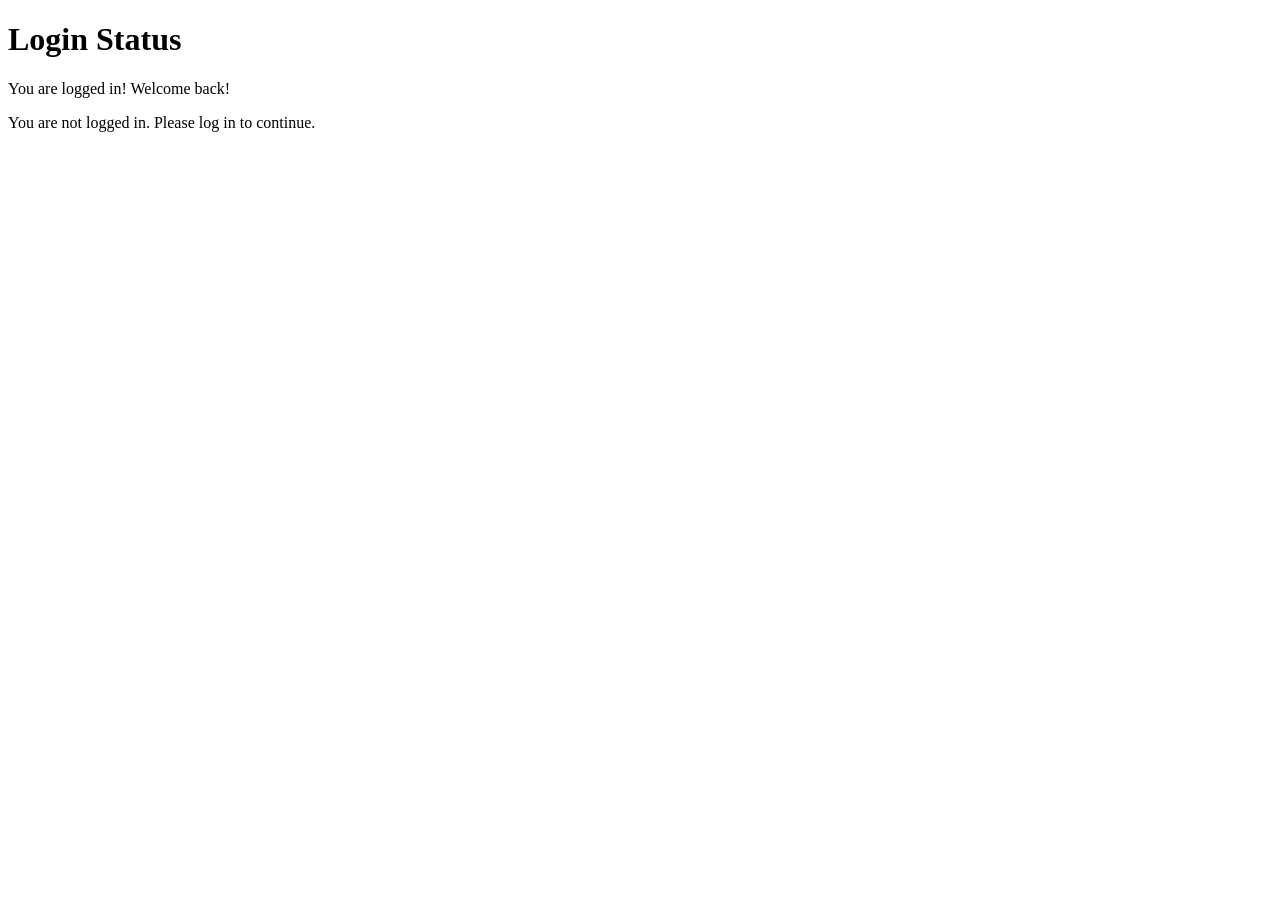
<file: Assignment3/Assignment3_Q6/demo/target/classes/templates/index.html>
<!DOCTYPE html>
<html lang="en">
<head>
    <meta charset="UTF-8">
    <meta name="viewport" content="width=device-width, initial-scale=1.0">
    <title>Login Status</title>
</head>
<body>
    <h1>Login Status</h1>

    <!-- Display this message if the user is logged in -->
    <div th:if="${isLoggedIn}">
        <p>You are logged in! Welcome back!</p>
    </div>

    <!-- Display this message if the user is not logged in -->
    <div th:unless="${isLoggedIn}">
        <p>You are not logged in. Please log in to continue.</p>
    </div>

</body>
</html>
</file>
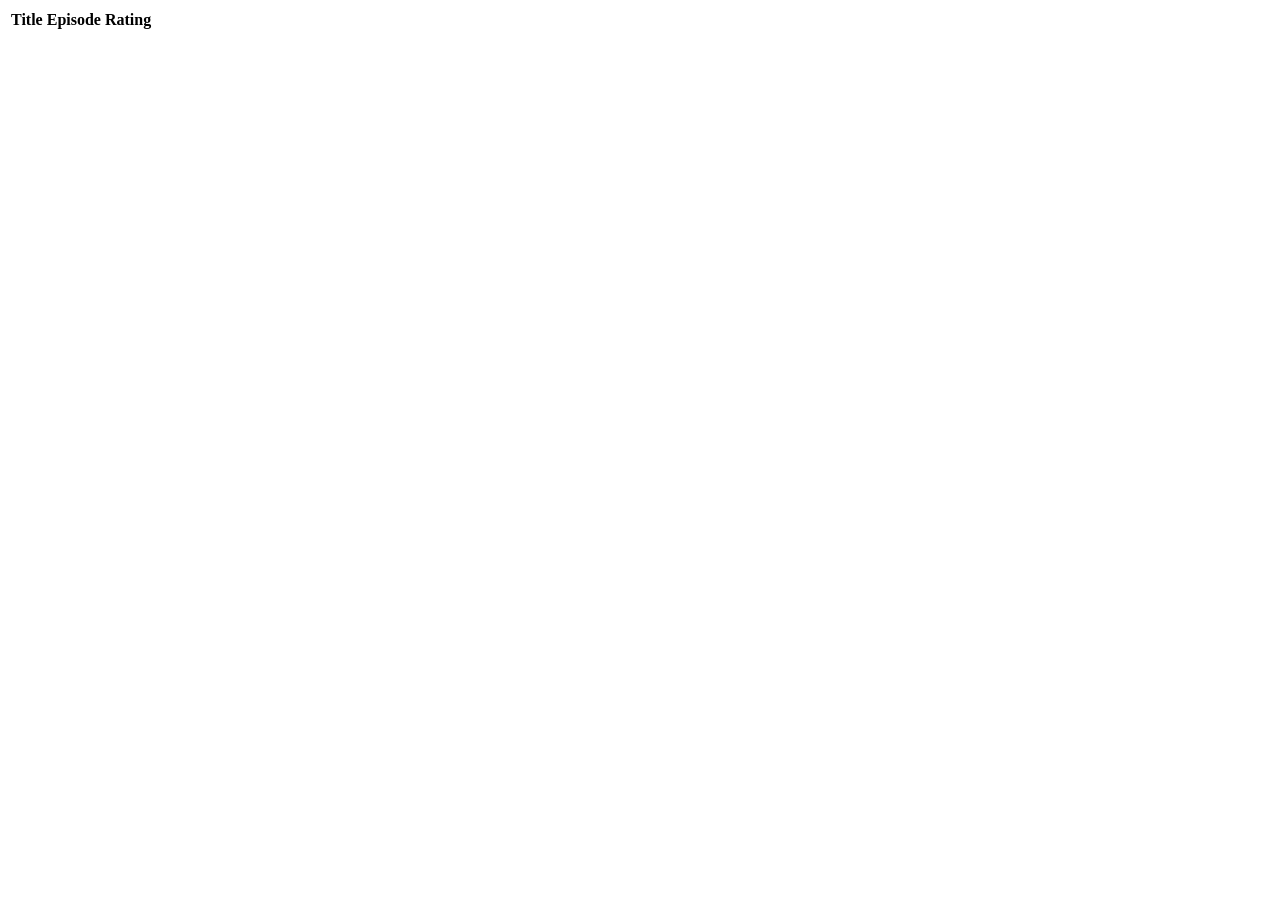
<file: Assignment3/Assignment3_Q2/demo/target/classes/templates/shows.html>
<!DOCTYPE html>
<html xmlns="http://www.thymeleaf.org">
<head>
<title>Top TV Episodes</title>
</head>
<body>
<table>
<tr>
<th>Title</th>
<th>Episode</th>
<th>Rating</th>
</tr>
<tr th:each="show : ${shows}">
<td th:text="${show.title}"></td>
<td th:text="${show.episode}"></td>
<td th:text="${show.rating}"></td>
</tr>
</table>
</body>
</html>
</file>
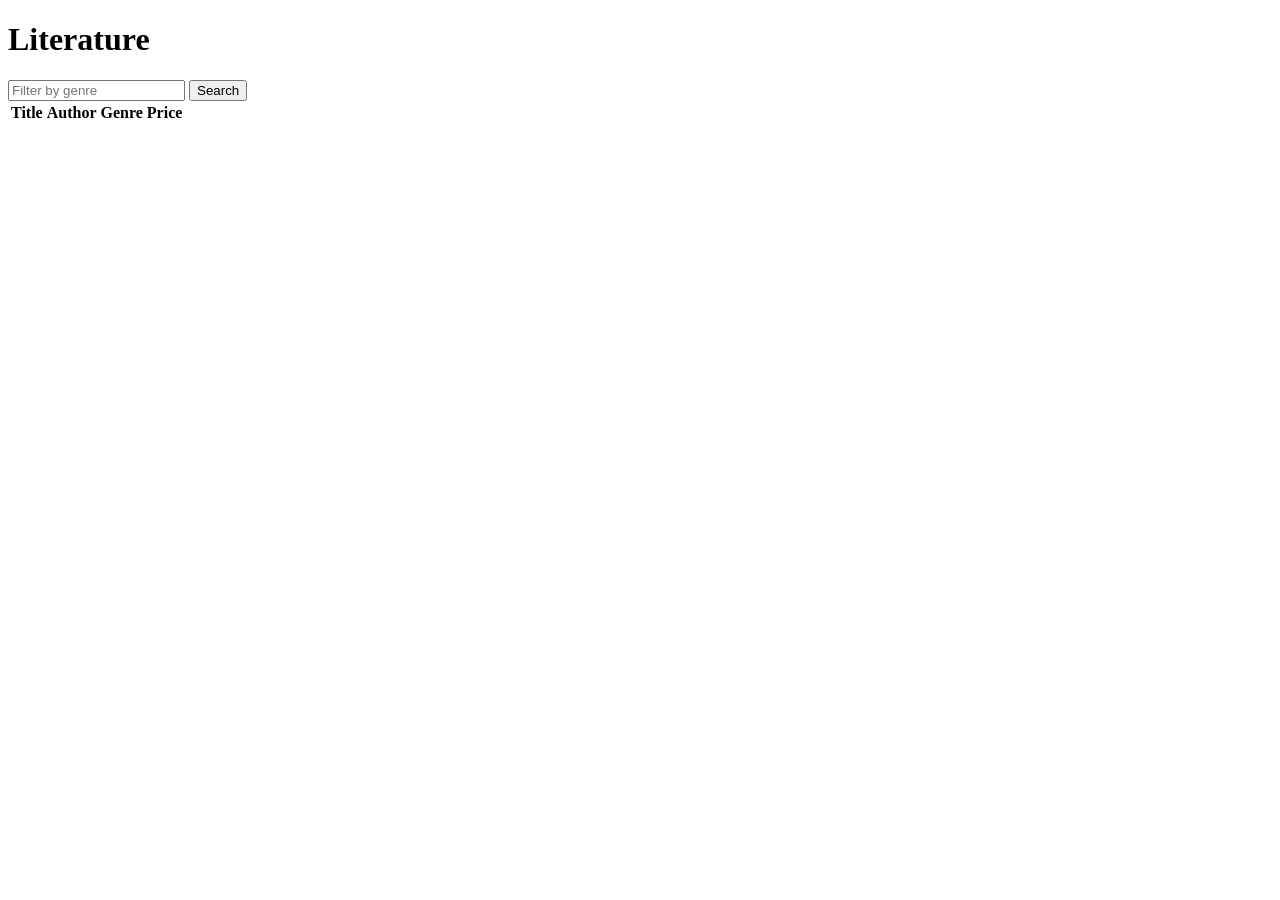
<file: Assignment3/Assignment3_Q3/bookstore/target/classes/templates/literature.html>
<!DOCTYPE html>
<html xmlns="http://www.thymeleaf.org">
<head>
<title>Literature List</title>
</head>
<body>
<h1>Literature</h1>
<form action="/" method="get">
<input type="text" name="genre" placeholder="Filter by genre">
<button type="submit">Search</button>
</form>
<table>
<tr>
<th>Title</th>
<th>Author</th>
<th>Genre</th>
<th>Price</th>
</tr>
<tr th:each="lit : ${literature}">
<td th:text="${lit.title}"></td>
<td th:text="${lit.author}"></td>
<td th:text="${lit.genre}"></td>
<td th:text="${lit.price}"></td>
</tr>
</table>
</body>
</html>
</file>
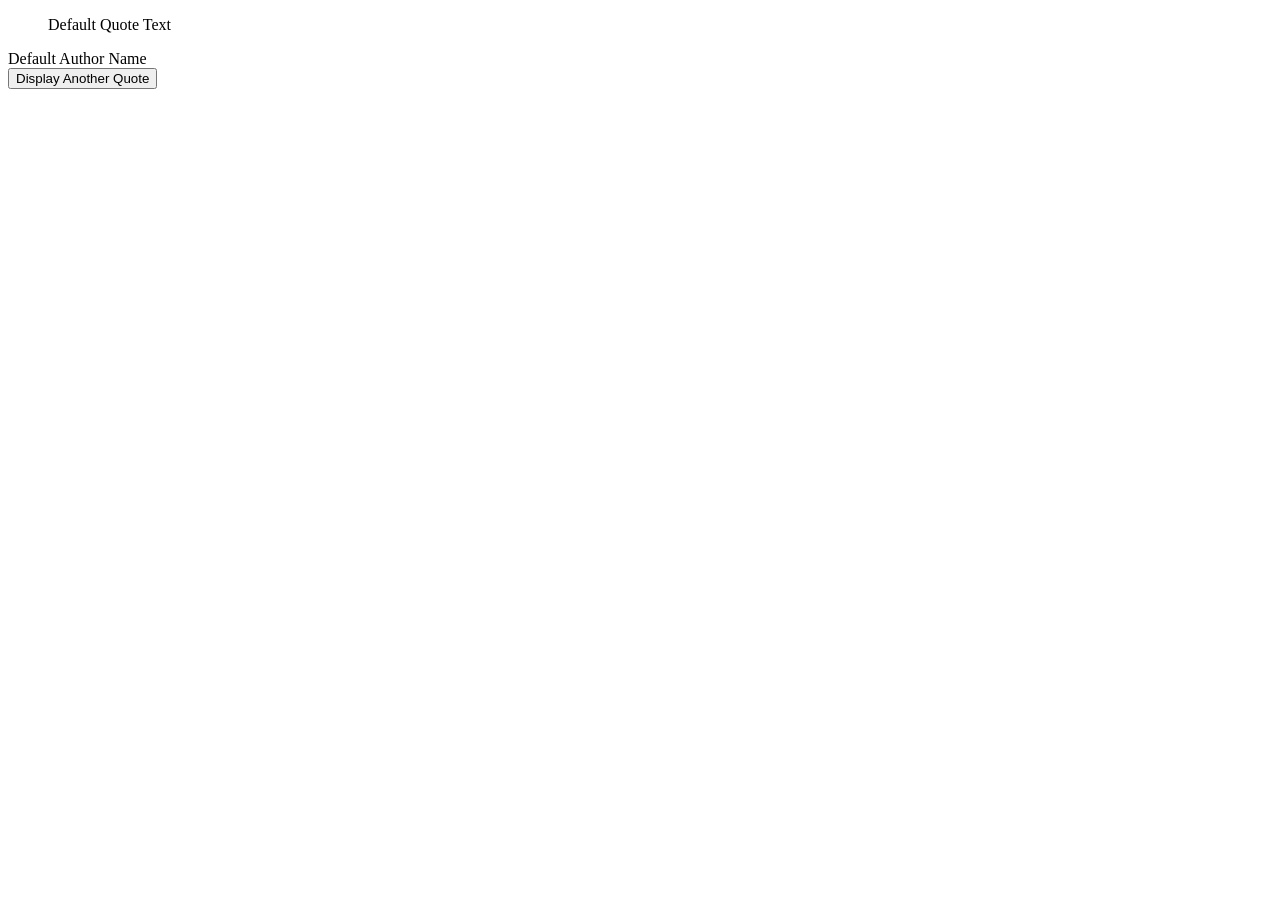
<file: Assignment3/Assignment3_Q4/randomquotedisplay/target/classes/templates/quotes.html>
<!DOCTYPE html>
<html xmlns="http://www.thymeleaf.org">
<head>
<title>Random Quote Display</title>
</head>
<body>
<div>
<blockquote th:text="${quote.text}">Default Quote Text</blockquote>
<footer th:text="${quote.author}">Default Author Name</footer>
</div>
<button onclick="window.location.reload();">Display Another Quote</button>
</body>
</html>
</file>
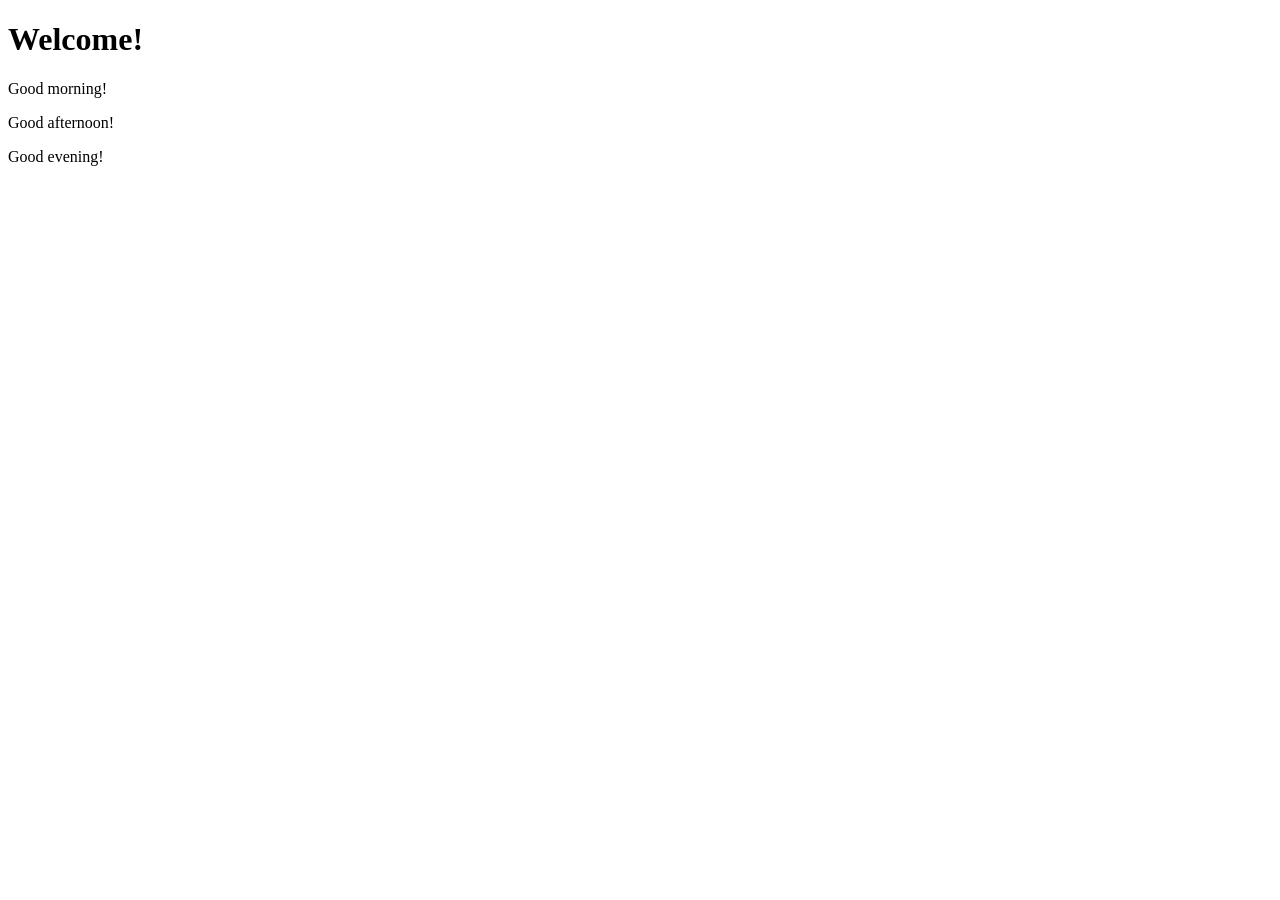
<file: Assignment3/Assignment3_Q5/demo/target/classes/templates/timeBasedGreeting.html>
<!DOCTYPE html>
<html xmlns:th="http://www.thymeleaf.org">
<head>
    <title>Time-Based Greeting</title>
</head>
<body>
    <h1>Welcome!</h1>
    <p th:if="${timeOfDay == 'Morning'}">Good morning!</p>
    <p th:if="${timeOfDay == 'Afternoon'}">Good afternoon!</p>
    <p th:if="${timeOfDay == 'Evening'}">Good evening!</p>
</body>
</html>
</file>
